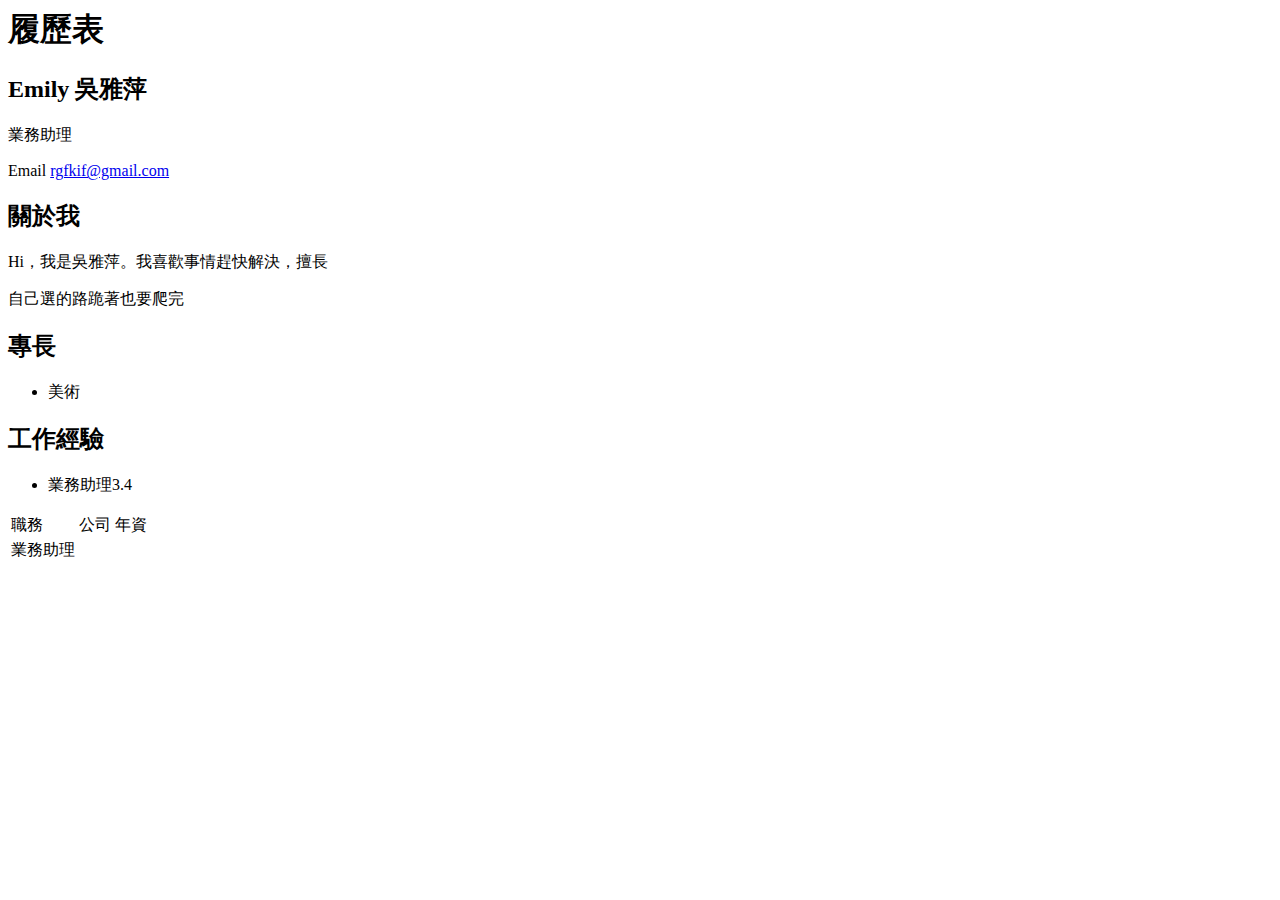
<file: 1.html>
<html>


<head>
    <meta content="text/html; charset=UTF-8" http-equiv="content-type">
</head>

<body class="c12 doc-content">
    <h1 class="c15" id="h.rd292dhul3n7"><span class="c13">&#23653;&#27511;&#34920;</span></h1>
    <h2 class="c0" id="h.ja25da3argd"><span class="c8">Emily &#21555;&#38597;&#33805;</span></h2>
    <p class="c2"><span class="c1">&#26989;&#21209;&#21161;&#29702;</span></p>
    <p class="c2"><span>Email </span><span class="c11"><a class="c14"
                href="mailto:rgfkif@gmail.com">rgfkif@gmail.com</a></span></p>
    <p class="c2 c6"><span class="c1"></span></p>
    <h2 class="c0" id="h.9i71vo1k67u6"><span class="c8">&#38364;&#26044;&#25105;</span></h2>
    <p class="c2"><span
            class="c1">Hi&#65292;&#25105;&#26159;&#21555;&#38597;&#33805;&#12290;&#25105;&#21916;&#27489;&#20107;&#24773;&#36245;&#24555;&#35299;&#27770;&#65292;&#25797;&#38263;</span>
    </p>
    <p class="c2"><span
            class="c1">&#33258;&#24049;&#36984;&#30340;&#36335;&#36330;&#33879;&#20063;&#35201;&#29228;&#23436;</span>
    </p>
    <p class="c2 c6"><span class="c1"></span></p>
    <h2 class="c0" id="h.95y1o9ciuai8"><span class="c8">&#23560;&#38263;</span></h2>
    <ul class="c10 lst-kix_3i8ypiaay4q6-0 start">
        <li class="c2 c5 li-bullet-0"><span class="c1">&#32654;&#34899;</span></li>
    </ul>
    <p class="c2 c6"><span class="c1"></span></p>
    <h2 class="c0" id="h.qkhq8vthmvj1"><span class="c8">&#24037;&#20316;&#32147;&#39511;</span></h2>
    <ul class="c10 lst-kix_gpxf7l1znk0x-0 start">
        <li class="c2 c5 li-bullet-0"><span class="c1">&#26989;&#21209;&#21161;&#29702;3.4</span></li>
    </ul>
    <p class="c2 c6"><span class="c1"></span></p>
    <p class="c2 c6"><span class="c1"></span></p>
    <table class="c9">
        <tr class="c16">
            <td class="c7" colspan="1" rowspan="1">
                <p class="c4"><span class="c1">&#32887;&#21209;</span></p>
            </td>
            <td class="c7" colspan="1" rowspan="1">
                <p class="c4"><span class="c1">&#20844;&#21496;</span></p>
            </td>
            <td class="c7" colspan="1" rowspan="1">
                <p class="c4"><span class="c1">&#24180;&#36039;</span></p>
            </td>
        </tr>
        <tr class="c16">
            <td class="c7" colspan="1" rowspan="1">
                <p class="c2"><span class="c1">&#26989;&#21209;&#21161;&#29702;</span></p>
            </td>
            <td class="c7" colspan="1" rowspan="1">
                <p class="c3"><span class="c1"></span></p>
            </td>
            <td class="c7" colspan="1" rowspan="1">
                <p class="c3"><span class="c1"></span></p>
            </td>
        </tr>
    </table>
    <p class="c2 c6"><span class="c1"></span></p>
</body>

</html>
</file>
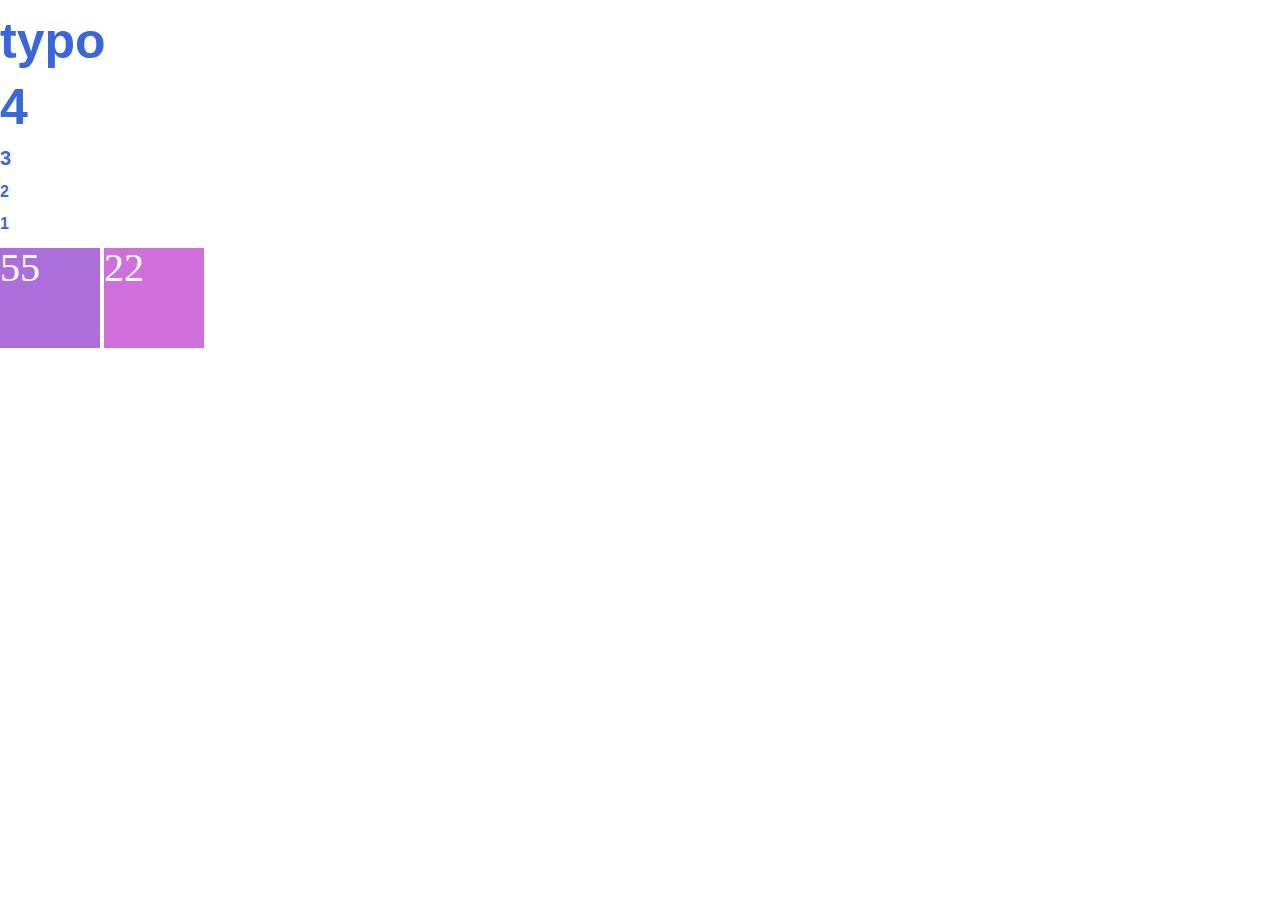
<file: guidline.html>
<!DOCTYPE html>
<html lang="zh-TW">
<head>
    <meta charset="UTF-8">
    <meta name="viewport" content="width=device-width, initial-scale=1.0">
    <title>Document</title>
    <link rel="stylesheet" href="11.css">
    <link rel="stylesheet" href="guidline.css">
</head>
<body>
    <h1>typo</h1>
    <h1>4</h1>
    <h2>3</h2>
    <h3>2</h3>
    <h4>1</h4>
    <div class="color-box-1">55</div>
    <div class="color-box-2">22</div>
</body>
</html>
</file>
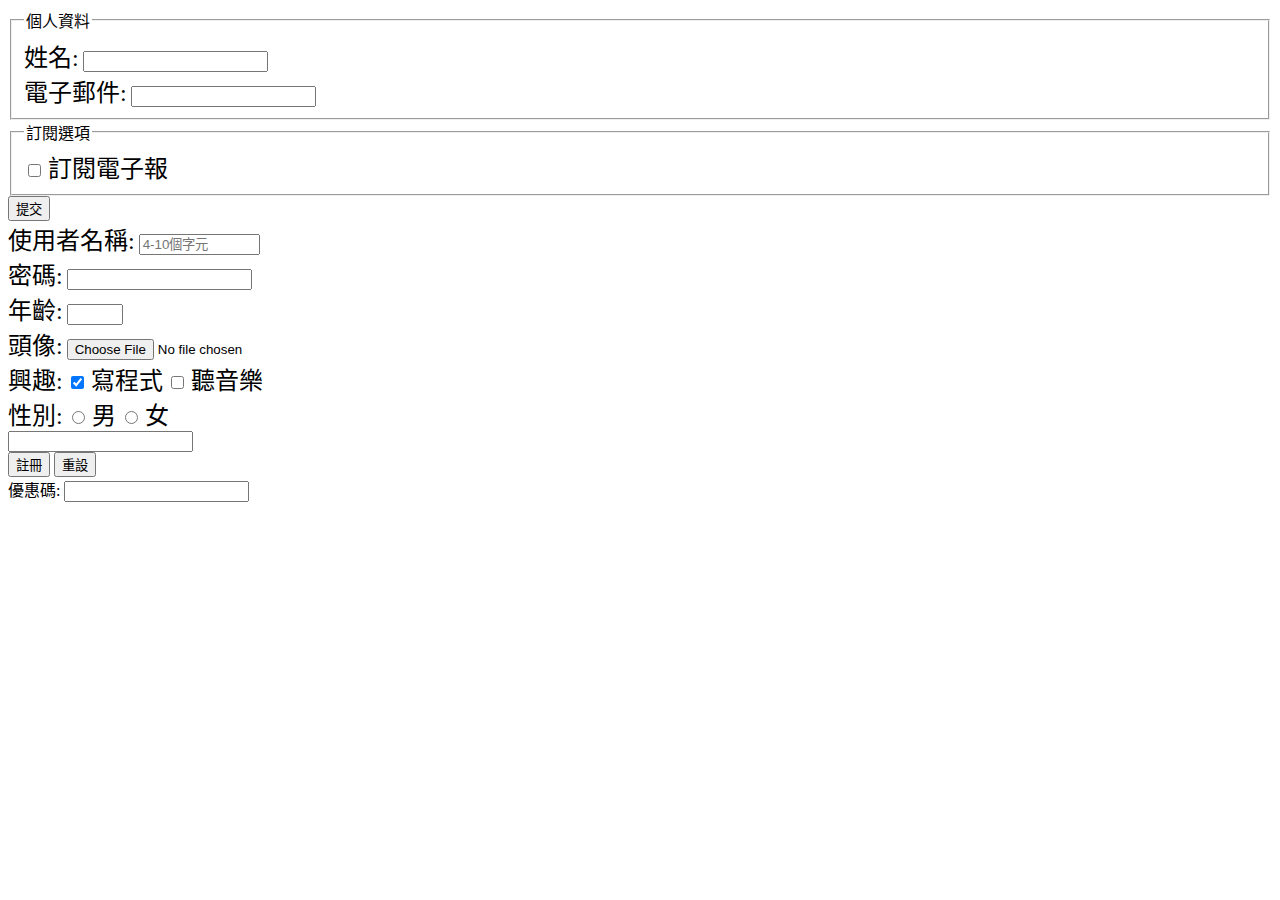
<file: index0422.html>
<!DOCTYPE html>
<html lang="zh-TW">
<head>
    <meta charset="UTF-8">
    <meta name="viewport" content="width=device-width, initial-scale=1.0">
    <title>柯基</title>
    <link rel="stylesheet" href="index0422.css">
</head>
<body>
  <form action="/submit-profile" method="post">
    <fieldset>
      <legend>個人資料</legend>
      <label for="name">姓名:</label>
      <input type="text" id="name" name="user_name"><br>

      <label for="email">電子郵件:</label>
      <input type="email" id="email" name="user_email">
    </fieldset>
    <fieldset>
      <legend>訂閱選項</legend>
      <input type="checkbox" id="newsletter" name="newsletter" value="yes">
      <label for="newsletter">訂閱電子報</label>
    </fieldset>
    <button type="submit">提交</button>
  </form>

  <form action="/register" method="post" id="regForm">
    <label for="user">使用者名稱:</label>
    <input type="text" id="user" name="username" required minlength="4" maxlength="10" size="12" placeholder="4-10個字元"><br>
  
    <label for="pwd">密碼:</label>
    <input type="password" id="pwd" name="password" required pattern="(?=.*\d)(?=.*[a-z])(?=.*[A-Z]).{8,}" title="至少包含大小寫字母和數字，且長度至少8位"><br>
  
    <label for="age">年齡:</label>
    <input type="number" id="age" name="age" min="18" max="99" step="1"><br>
  
    <label for="avatar">頭像:</label>
    <input type="file" id="avatar" name="avatar" accept="image/png, image/jpeg"><br>
  
    <label>興趣:</label>
    <input type="checkbox" id="cb1" name="interests" value="coding" checked> <label for="cb1">寫程式</label>
    <input type="checkbox" id="cb2" name="interests" value="music"> <label for="cb2">聽音樂</label><br>
  
    <label>性別:</label>
    <input type="radio" id="male" name="gender" value="M" required> <label for="male">男</label>
    <input type="radio" id="female" name="gender" value="F"> <label for="female">女</label><br>
  
    <input type="hidden" name="source" value="web">
  
    <input list="browsers" name="browser">
    <datalist id="browsers">
      <option value="Chrome">
      <option value="Firefox">
      <option value="Safari">
    </datalist><br>
  
    <input type="submit" value="註冊">
    <input type="reset" value="重設">
  </form>
  
  <!-- 外部輸入框，但屬於上述表單 -->
  <label for="promo">優惠碼:</label>
  <input type="text" id="promo" name="promo_code" form="regForm">
</body>
</html>
</file>
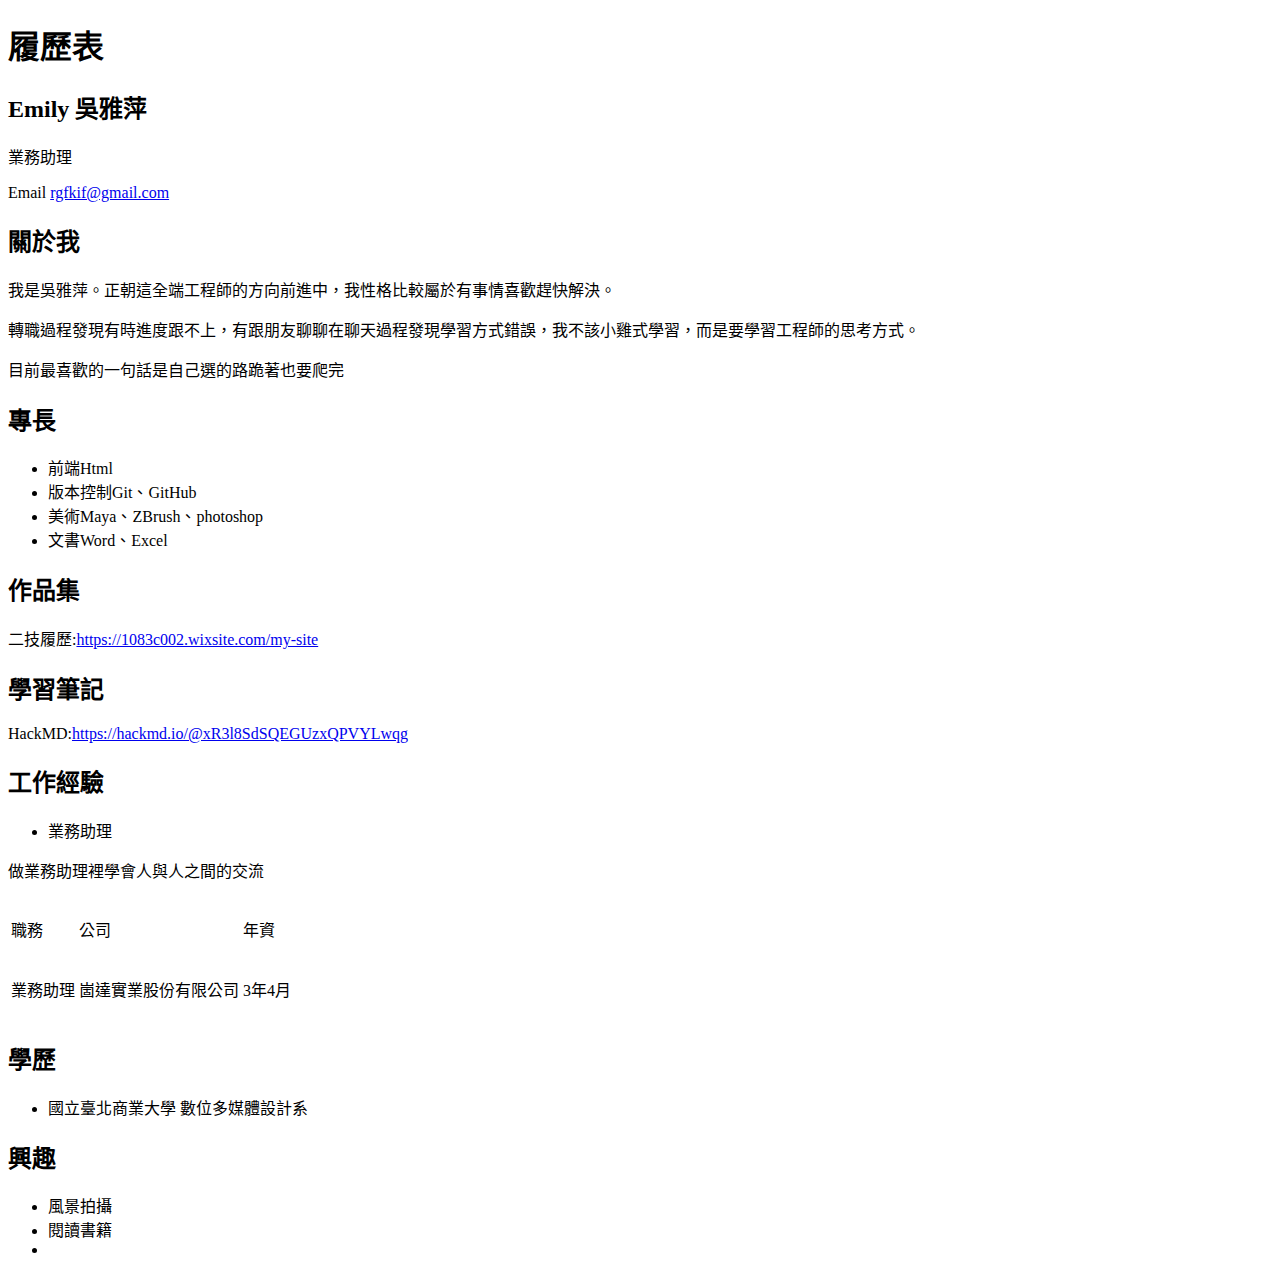
<file: 履歷表 -google參考用.html>
<!DOCTYPE html>
<html lang="zh-TW">
<head>
    <meta charset="UTF-8">
    <meta name="viewport" content="width=device-width, initial-scale=1.0">
    <title>吳雅萍的履歷</title>
</head>

<body class="c12 c19 doc-content">
    <h1 class="c18" id="h.rd292dhul3n7"><span class="c15">&#23653;&#27511;&#34920;</span></h1>
    <h2 class="c4" id="h.ja25da3argd"><span class="c0">Emily &#21555;&#38597;&#33805;</span></h2>
    <p class="c14"><span class="c1">&#26989;&#21209;&#21161;&#29702;</span></p>
    <p class="c14"><span>Email </span><span class="c11"><a class="c6"
                href="mailto:rgfkif@gmail.com">rgfkif@gmail.com</a></span></p>
    <p class="c3"><span class="c1"></span></p>
    <h2 class="c4" id="h.9i71vo1k67u6"><span class="c0">&#38364;&#26044;&#25105;</span></h2>
    <p class="c14">
        <span>&#25105;&#26159;&#21555;&#38597;&#33805;&#12290;</span><span>&#27491;&#26397;&#36889;&#20840;&#31471;&#24037;&#31243;&#24107;&#30340;&#26041;&#21521;&#21069;&#36914;&#20013;&#65292;&#25105;&#24615;&#26684;&#27604;&#36611;&#23660;&#26044;&#26377;</span><span
            class="c1">&#20107;&#24773;&#21916;&#27489;&#36245;&#24555;&#35299;&#27770;&#12290;</span>
    </p>
    <p class="c14"><span
            class="c1">&#36681;&#32887;&#36942;&#31243;&#30332;&#29694;&#26377;&#26178;&#36914;&#24230;&#36319;&#19981;&#19978;&#65292;&#26377;&#36319;&#26379;&#21451;&#32842;&#32842;&#22312;&#32842;&#22825;&#36942;&#31243;&#30332;&#29694;&#23416;&#32722;&#26041;&#24335;&#37679;&#35492;&#65292;&#25105;&#19981;&#35442;&#23567;&#38622;&#24335;&#23416;&#32722;&#65292;&#32780;&#26159;&#35201;&#23416;&#32722;&#24037;&#31243;&#24107;&#30340;&#24605;&#32771;&#26041;&#24335;&#12290;</span>
    </p>
    <p class="c14"><span
            class="c1">&#30446;&#21069;&#26368;&#21916;&#27489;&#30340;&#19968;&#21477;&#35441;&#26159;&#33258;&#24049;&#36984;&#30340;&#36335;&#36330;&#33879;&#20063;&#35201;&#29228;&#23436;</span>
    </p>
    <p class="c3"><span class="c1"></span></p>
    <h2 class="c4" id="h.95y1o9ciuai8"><span class="c0">&#23560;&#38263;</span></h2>
    <ul class="c7 lst-kix_3i8ypiaay4q6-0 start">
        <li class="c5 li-bullet-0"><span class="c1">&#21069;&#31471;Html</span></li>
        <li class="c5 li-bullet-0"><span
                class="c1">&#29256;&#26412;&#25511;&#21046;Git&#12289;&#8203;&#8203;&#8203;&#8203;&#8203;&#8203;&#8203;&#8203;&#8203;&#8203;&#8203;&#8203;GitHub</span>
        </li>
        <li class="c5 li-bullet-0"><span
                class="c1">&#32654;&#34899;Maya&#12289;ZBrush&#12289;&#8203;&#8203;photoshop</span></li>
        <li class="c5 li-bullet-0"><span class="c1">&#25991;&#26360;Word&#12289;Excel</span></li>
    </ul>
    <p class="c3"><span class="c1"></span></p>
    <h2 class="c4" id="h.qkhq8vthmvj1"><span class="c0">&#20316;&#21697;&#38598;</span></h2>
    <p class="c10"><span>&#20108;&#25216;&#23653;&#27511;:</span><span class="c11 c12"><a class="c6"
                href="https://www.google.com/url?q=https://1083c002.wixsite.com/my-site&amp;sa=D&amp;source=editors&amp;ust=1745144876704282&amp;usg=AOvVaw0OqtxM0X0oRveFZSLdJ590">https://1083c002.wixsite.com/my-site</a></span>
    </p>
    <p class="c3"><span class="c1"></span></p>
    <h2 class="c4" id="h.wsk5iub2zqpk"><span class="c0">&#23416;&#32722;&#31558;&#35352;</span></h2>
    <p class="c14"><span>HackMD:</span><span class="c11"><a class="c6"
                href="https://www.google.com/url?q=https://hackmd.io/@xR3l8SdSQEGUzxQPVYLwqg&amp;sa=D&amp;source=editors&amp;ust=1745144876705407&amp;usg=AOvVaw2xJIFIb0rI9NV9nx8o6GZE">https://hackmd.io/@xR3l8SdSQEGUzxQPVYLwqg</a></span>
    </p>
    <p class="c3"><span class="c1"></span></p>
    <h2 class="c4" id="h.ge1oaistxpre"><span class="c0">&#24037;&#20316;&#32147;&#39511;</span></h2>
    <ul class="c7 lst-kix_gpxf7l1znk0x-0 start">
        <li class="c5 li-bullet-0"><span class="c1">&#26989;&#21209;&#21161;&#29702;</span></li>
    </ul>
    <p class="c14 c17"><span
            class="c1">&#20570;&#26989;&#21209;&#21161;&#29702;&#35041;&#23416;&#26371;&#20154;&#33287;&#20154;&#20043;&#38291;&#30340;&#20132;&#27969;</span>
    </p>
    <p class="c3"><span class="c1"></span></p>
    <p class="c3"><span class="c1"></span></p>
    <table class="c16">
        <tr class="c9">
            <td class="c8" colspan="1" rowspan="1">
                <p class="c2"><span class="c1">&#32887;&#21209;</span></p>
            </td>
            <td class="c8" colspan="1" rowspan="1">
                <p class="c2"><span class="c1">&#20844;&#21496;</span></p>
            </td>
            <td class="c8" colspan="1" rowspan="1">
                <p class="c2"><span class="c1">&#24180;&#36039;</span></p>
            </td>
        </tr>
        <tr class="c9">
            <td class="c8" colspan="1" rowspan="1">
                <p class="c14"><span class="c1">&#26989;&#21209;&#21161;&#29702;</span></p>
            </td>
            <td class="c8" colspan="1" rowspan="1">
                <p class="c2"><span
                        class="c1">&#23854;&#36948;&#23526;&#26989;&#32929;&#20221;&#26377;&#38480;&#20844;&#21496;</span>
                </p>
            </td>
            <td class="c8" colspan="1" rowspan="1">
                <p class="c2"><span class="c1">3&#24180;4&#26376;</span></p>
            </td>
        </tr>
    </table>
    <p class="c3"><span class="c1"></span></p>
    <h2 class="c4" id="h.rneytw5yintj"><span class="c0">&#23416;&#27511;</span></h2>
    <ul class="c7 lst-kix_gpxf7l1znk0x-0">
        <li class="c5 li-bullet-0"><span class="c1">&#22283;&#31435;&#33274;&#21271;&#21830;&#26989;&#22823;&#23416;
                &#25976;&#20301;&#22810;&#23186;&#39636;&#35373;&#35336;&#31995;</span></li>
    </ul>
    <p class="c3"><span class="c1"></span></p>
    <h2 class="c4" id="h.sxvfhte5kmiz"><span class="c0">&#33288;&#36259;</span></h2>
    <ul class="c7 lst-kix_gpxf7l1znk0x-0">
        <li class="c5 li-bullet-0"><span class="c1">&#39080;&#26223;&#25293;&#25885;</span></li>
        <li class="c5 li-bullet-0"><span class="c1">&#38321;&#35712;&#26360;&#31821;</span></li>
        <li class="c5 c13 li-bullet-0"><span class="c1"></span></li>
    </ul>
</body>

</html>
</file>
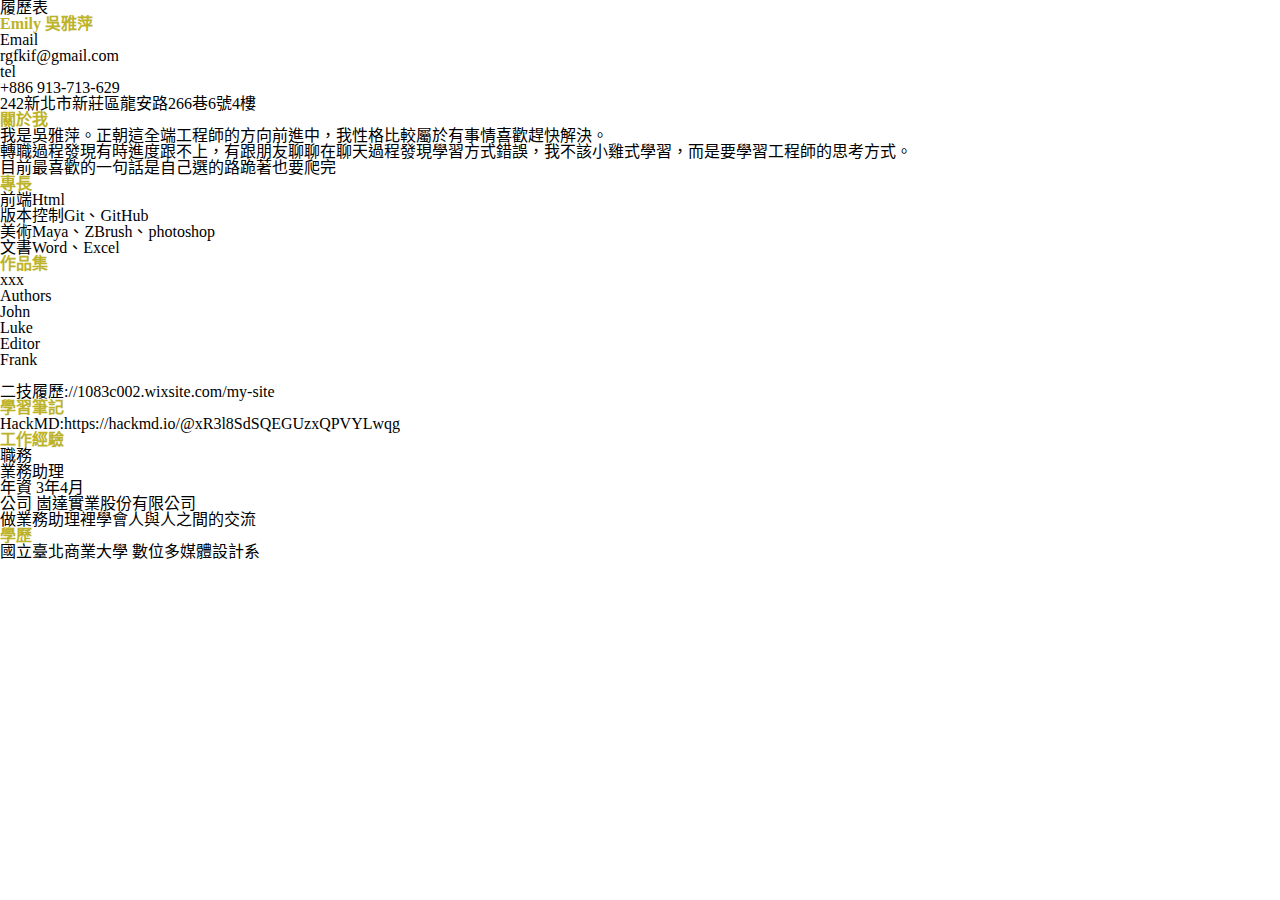
<file: 履歷表.html>
<!DOCTYPE html>
<html lang="zh-TW">
<head>
    <meta charset="UTF-8">
    <meta name="viewport" content="width=device-width, initial-scale=1.0">
    <title>吳雅萍的履歷</title>
    <link rel="stylesheet" href="11.css">
    <link rel="stylesheet" href="a1.css">

    <link rel="preconnect" href="https://fonts.googleapis.com">
    <link rel="preconnect" href="https://fonts.gstatic.com" crossorigin>
    <link href="https://fonts.googleapis.com/css2?family=Noto+Emoji:wght@300..700&display=swap" rel="stylesheet">
    
</head>

<body>
    <h1>履歷表</h1>
    <section>
        <h2>
            Emily 吳雅萍
        </h2>
        <dl>
            <dt> Email
            <dd> rgfkif@gmail.com
            <dt> tel
            <dd> +886 913-713-629
        </dl>

        <address>
            242新北市新莊區龍安路266巷6號4樓
        </address>
    </section>

    <article>
        <h2 >
            關於我
        </h2>
        </h >
            <p>
            我是吳雅萍。正朝這全端工程師的方向前進中，我性格比較屬於有事情喜歡趕快解決。
            <br>
            轉職過程發現有時進度跟不上，有跟朋友聊聊在聊天過程發現學習方式錯誤，我不該小雞式學習，而是要學習工程師的思考方式。
            </p>
        <aside>
            目前最喜歡的一句話是自己選的路跪著也要爬完
        </aside>
    </article>


    <section>
        <h2>
            專長
        </h2>
        </h >
        <ul>
            <li>前端Html</li>
            <li>版本控制Git、GitHub</li>
            <li>美術Maya、ZBrush、photoshop</li>
            <li>文書Word、Excel</li>
        </ul>
    </section>

    <section>
        <h2>
            作品集
        </h2>
        </h >
        <ul>
            <li>
                xxx
                <dl>
                    <dt> Authors
                    <dd> John
                    <dd> Luke
                    <dt> Editor
                    <dd> Frank
                   </dl>
            </li>
        </br>
            <li>
                二技履歷:<a></a>//1083c002.wixsite.com/my-site
            </li>
        </ul>

    </section>

    <section>
        <h2>
            學習筆記
        </h2>
        </h >
        <ul>
            <li>
                HackMD:https://hackmd.io/@xR3l8SdSQEGUzxQPVYLwqg
            </li>
        </ul>
    </section>

    <section>
        <h2>
            工作經驗
        </h2>
        </h >
        <ol>
            <li>
                職務
            </br>
                業務助理
            </br>
                年資
                3年4月
            </br>
                公司
                崮達實業股份有限公司
            </br>
                做業務助理裡學會人與人之間的交流
            </li>
        </ol>
    </section>

    <section>
        <h2>
        學歷
        </h2>
        </h >
        <p> 國立臺北商業大學 數位多媒體設計系</p>
    </section>

</body>

</html>
</file>
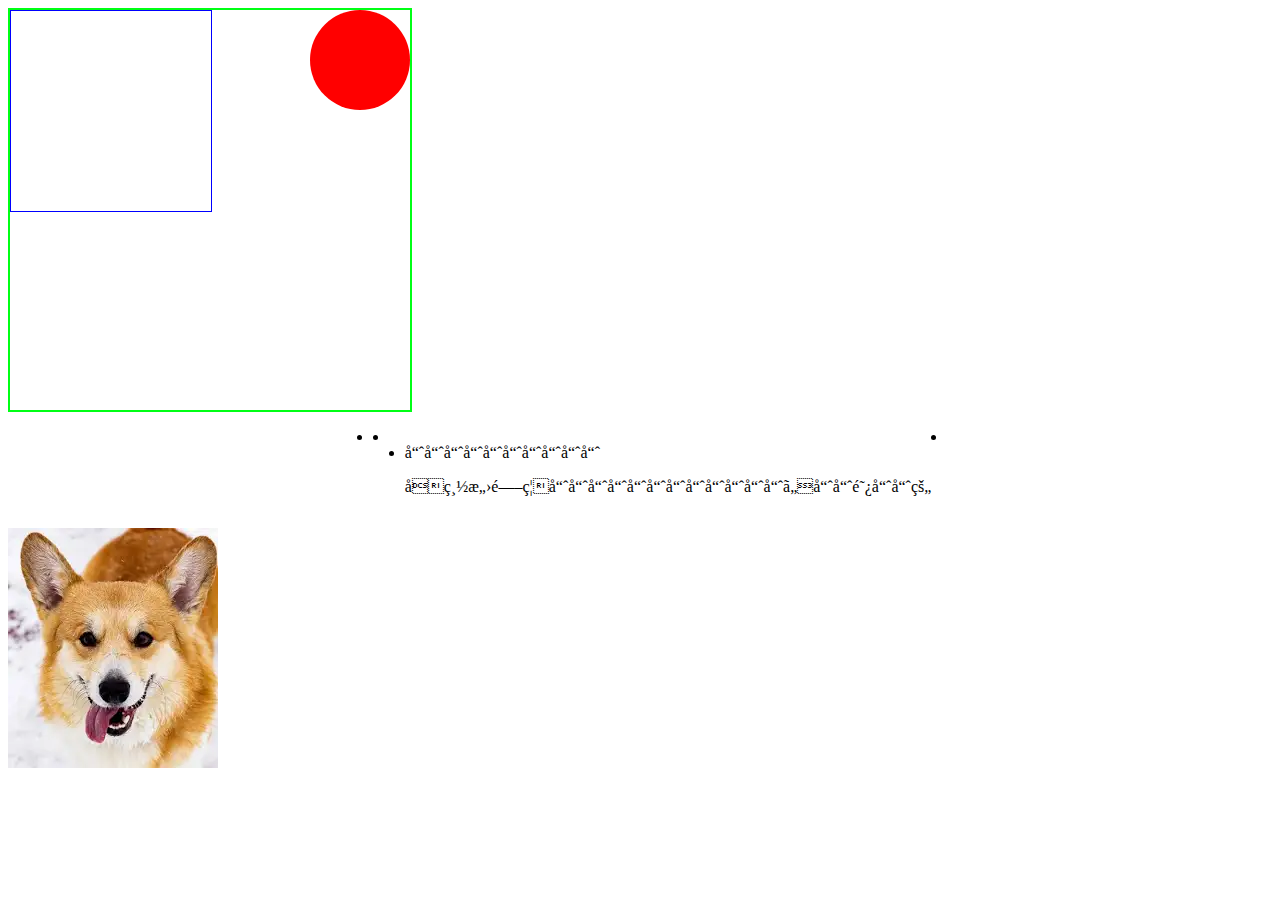
<file: 練習.html>
<!DOCTYPE html>
<html lang="en">

<head>
    <meta charset="zh-TW">
    <meta name="viewport" content="width=device-width, initial-scale=1.0">
    <title>Document</title>
    <link rel="stylesheet" href="circle.css">
</head>

<body>
    <section>
        <div class="container">
            <div class="box">
                <div class="circle"></div>
            </div>
        </div>
    </section>

    <section>
        <ul class="movie-list">
            <li class="movie-item-1 a"></li>
            <li class="movie-item-2 a"></li>
            <li class="movie-item-3 a">
                    <p>哈哈哈哈哈哈哈哈哈哈</p>
                    <p>名總愛闖禍哈哈哈哈哈哈哈哈哈哈哈哈ㄏ哈哈阿哈哈的</p>
 
            </li>
            <li class="movie-item-4 a">
            </li>
    </section>
    </ul>
    </section>
    <img src="[data-uri]"
        alt="">

        
</body>

</html>
</file>
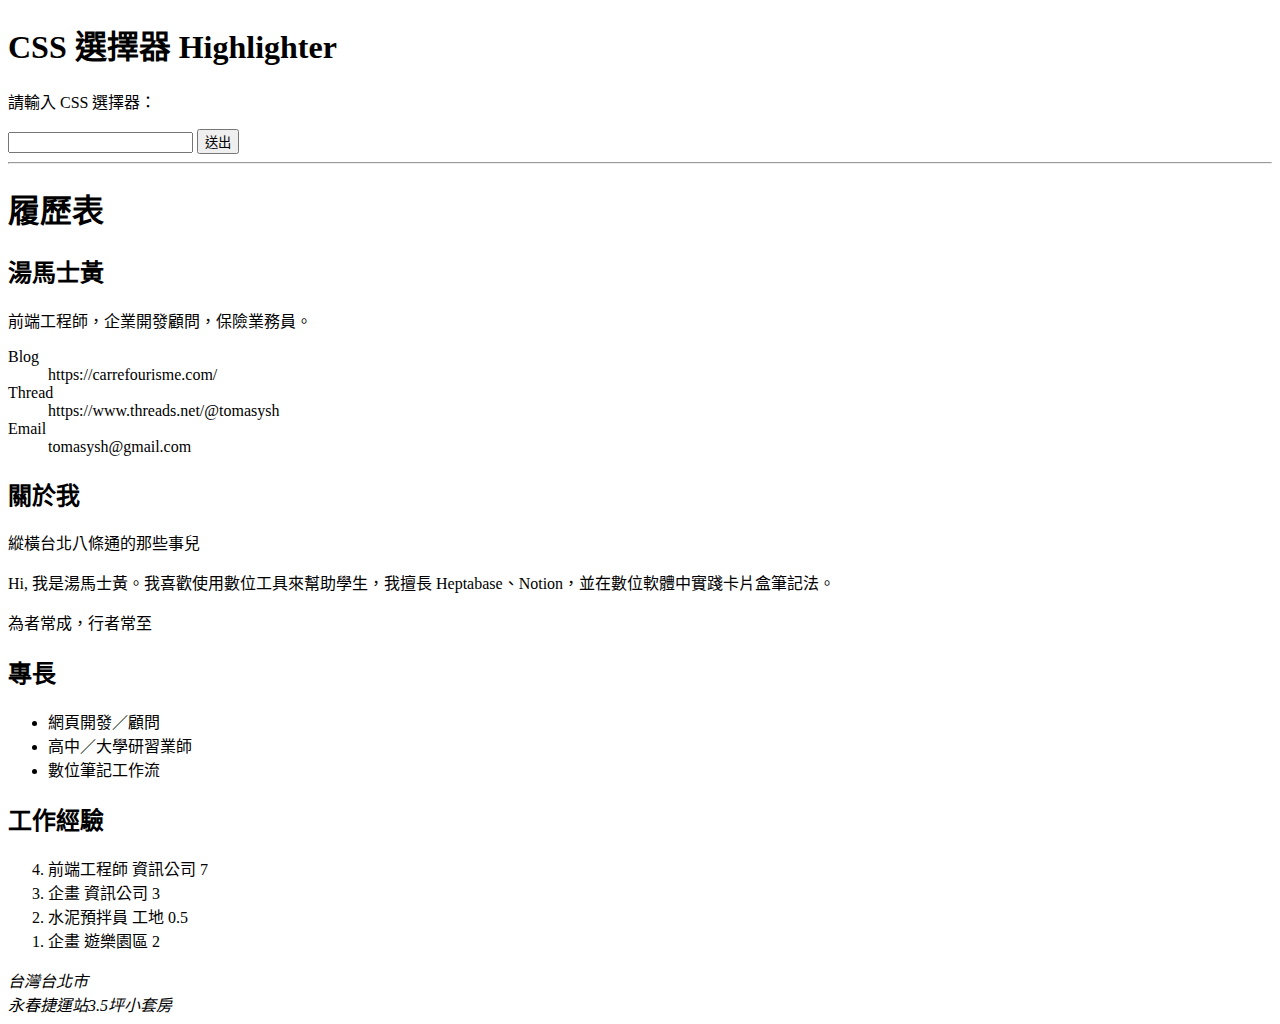
<file: 老師示範.html>
<!DOCTYPE html>
<html lang="zh-TW">
  <head>
    <meta charset="UTF-8" />
    <meta name="viewport" content="width=device-width, initial-scale=1.0" />
    <title>湯馬士黃的履歷</title>
    <style>
      :root {
        /* --primary-color: blue */
      }
      .highlight {
        /* color: var(--primary-color); */
        outline: 3px solid gold;
        background-color: yellow;
      }
    </style>
    <!-- <link rel="stylesheet" href="resume.css" /> -->
  </head>
  <body>
    <h1>CSS 選擇器 Highlighter</h1>
    <p>請輸入 CSS 選擇器：</p>
    <input type="text" id="selector" />
    <button type="button" onclick="doHighlight()">送出</button>
    <hr>

    <h1>履歷表</h1>

    <section>
      <h2 class="text-primary">湯馬士黃</h2>
      <p>前端工程師，企業開發顧問，保險業務員。</p>
      <dl>
        <dt>Blog</dt>
        <dd>https://carrefourisme.com/</dd>
        <dt>Thread</dt>
        <dd>https://www.threads.net/@tomasysh</dd>
        <dt>Email</dt>
        <dd>tomasysh@gmail.com</dd>
      </dl>
    </section>

    <article class="biography">
      <header>
        <h2 class="text-primary">關於我</h2>
        <p>縱橫台北八條通的那些事兒</p>
      </header>
      <p>
        Hi, 我是湯馬士黃。我喜歡使用數位工具來幫助學生，我擅長
        Heptabase、Notion，並在數位軟體中實踐卡片盒筆記法。
      </p>
      <aside>為者常成，行者常至</aside>
    </article>

    <section>
      <h2 class="text-primary">專長</h2>
      <ul>
        <li>網頁開發／顧問</li>
        <li>高中／大學研習業師</li>
        <li>數位筆記工作流</li>
      </ul>
    </section>

    <section>
      <h2 class="text-primary">工作經驗</h2>
      <ol reversed>
        <li>前端工程師 資訊公司 7</li>
        <li>企畫 資訊公司 3</li>
        <li>水泥預拌員 工地 0.5</li>
        <li>企畫 遊樂園區 2</li>
      </ol>
    </section>

    <footer>
      <address>
        台灣台北市<br />
        永春捷運站3.5坪小套房
      </address>
    </footer>

    <script>
      function doHighlight() {
        // 清除所有樣式
        const allElements = document.querySelectorAll(".highlight");
        console.log('allElements 有幾個？', allElements.length);
        allElements.forEach((element) => {
          element.classList.remove("highlight");
        });

        // 取得使用者輸入的 CSS 選擇器
        const selector = document.getElementById("selector").value;
        console.log('selector 是什麼值？', selector);
        const elements = document.querySelectorAll(selector);
        elements.forEach((element) => {
          element.classList.add("highlight");
        });
      }
    </script>

  </body>
</html>
</file>
<file: guidline.css>
h1,h2,h3,h4,h5,h6
{
    color: #3967DB;
font-family: 'Aranl',sans-serif;
font-weight: bold;
margin-top: 16px;
margin-bottom: 16px;
}

h1
{
font-size: 50px;
}

h2
{
font-size: 20px;
}

.color-box-1{
color: #ffffff;
font-size: 40px;
width: 100px;
height: 100px;
display: inline-block;
background-color: #AC6EDB;
}
.color-box-2{
    color: #ffffff;
    font-size: 40px;
    width: 100px;
    height: 100px;
    display: inline-block;
    background-color: #D06EDB;
    }
</file>
<file: index0422.css>
/* Adjusting font size for form labels */
form label {
    font-size: 24px;
}
</file>
<file: a1.css>
h2 {
    color: rgb(189, 179, 41);
    font-size: 36px solid ;
    font-weight: 900;
    }
</file>
<file: circle.css>
.circle {
    width: 100px;
    height: 100px;
    border-radius: 100%;
    background-color: red;
    position: absolute;
    right: 0PX;
    top: 0px;
}

.box {
    /*position: relative;*/
    width: 200px;
    height: 200px;
    border: 1px solid blue;
}

.container {
    position: relative;
    width: 400px;
    height: 400px;
    border: 2px solid rgb(0, 255, 21);
}

.movie-list {
    display: flex;
    flex-wrap: wrap;
    gap: 16px;
    justify-content: center;

}

.movie-item {
    width: 200px;
    border: 1px solid #AC6EDB;
    text-align: center;
    height: 300px;
    background-size: cover;
    background-position: center;
}
</file>
<file: 11.css>
/* http://meyerweb.com/eric/tools/css/reset/ 
   v2.0 | 20110126
   License: none (public domain)
*/

html, body, div, span, applet, object, iframe,
h1, h2, h3, h4, h5, h6, p, blockquote, pre,
a, abbr, acronym, address, big, cite, code,
del, dfn, em, img, ins, kbd, q, s, samp,
small, strike, strong, sub, sup, tt, var,
b, u, i, center,
dl, dt, dd, ol, ul, li,
fieldset, form, label, legend,
table, caption, tbody, tfoot, thead, tr, th, td,
article, aside, canvas, details, embed, 
figure, figcaption, footer, header, hgroup, 
menu, nav, output, ruby, section, summary,
time, mark, audio, video {
	margin: 0;
	padding: 0;
	border: 0;
	font-size: 100%;
	font: inherit;
	vertical-align: baseline;
}
/* HTML5 display-role reset for older browsers */
article, aside, details, figcaption, figure, 
footer, header, hgroup, menu, nav, section {
	display: block;
}
body {
	line-height: 1;
}
ol, ul {
	list-style: none;
}
blockquote, q {
	quotes: none;
}
blockquote:before, blockquote:after,
q:before, q:after {
	content: '';
	content: none;
}
table {
	border-collapse: collapse;
	border-spacing: 0;
}
</file>
